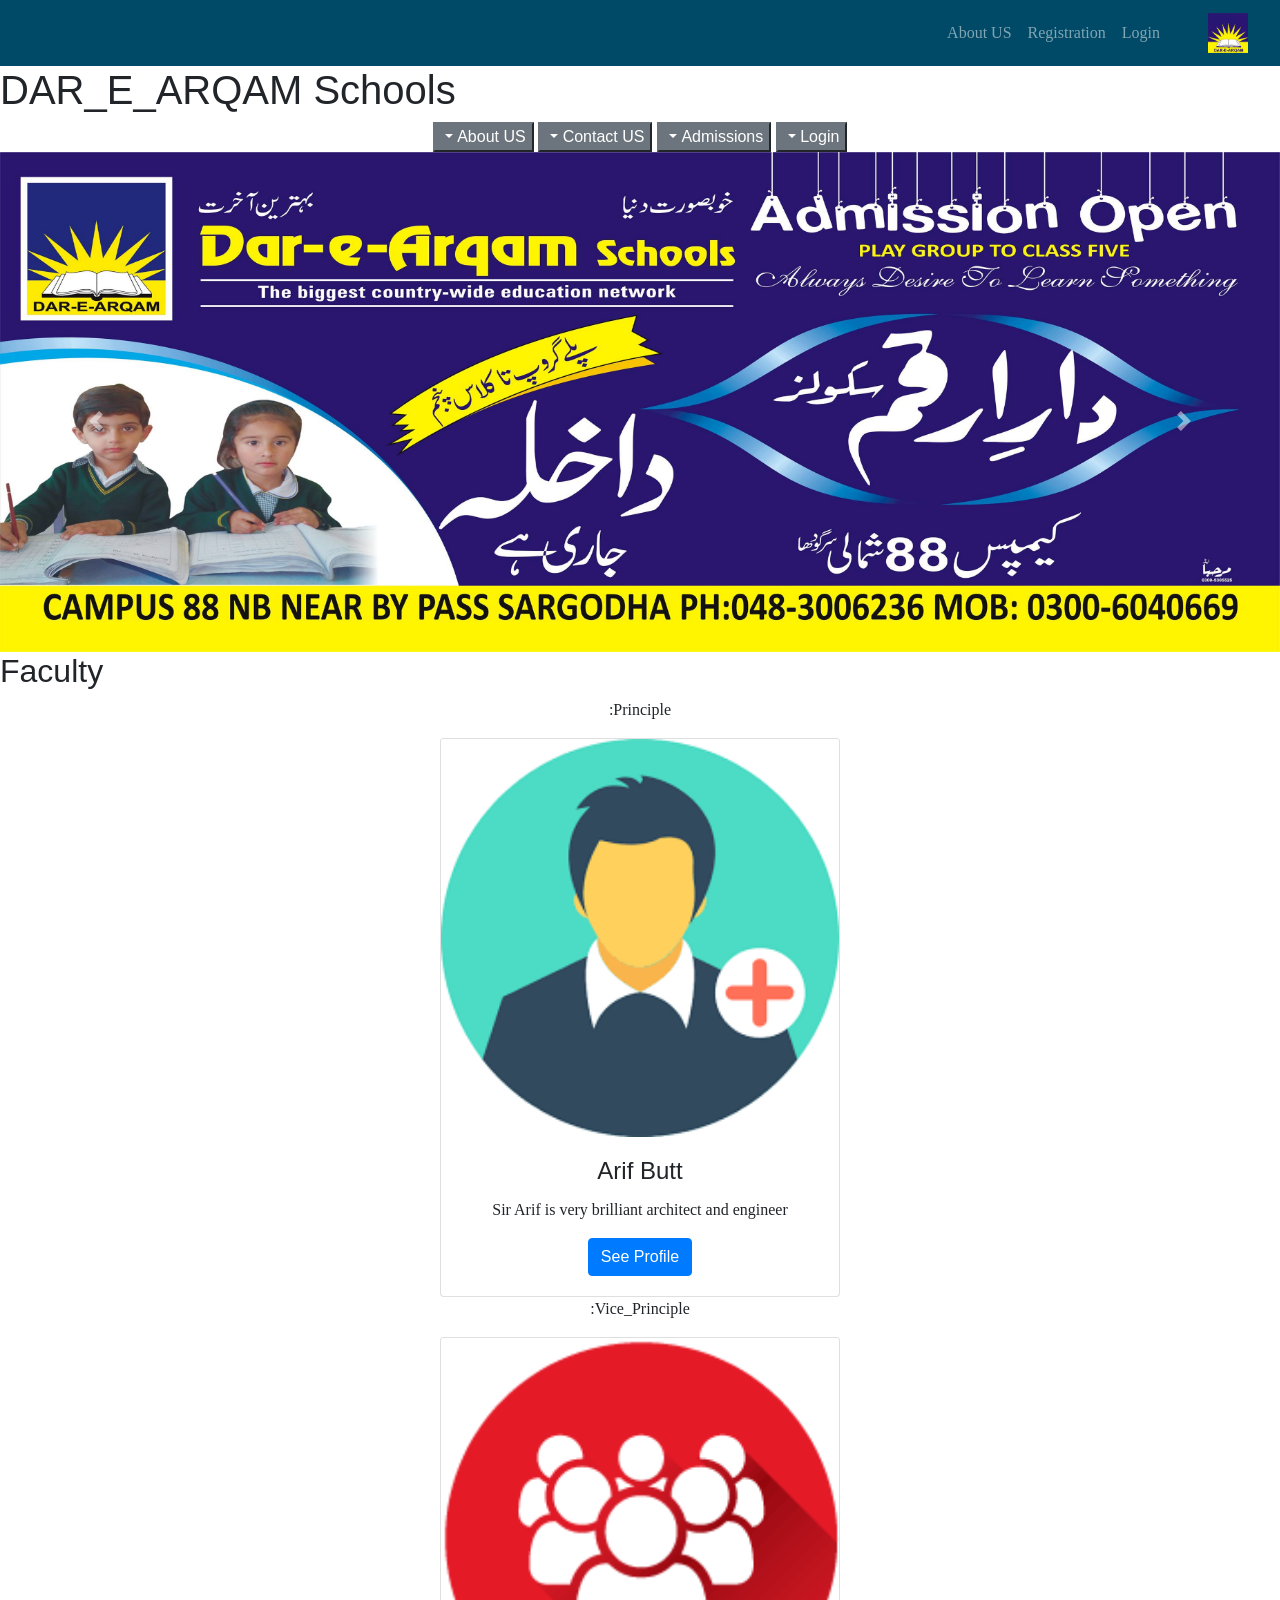
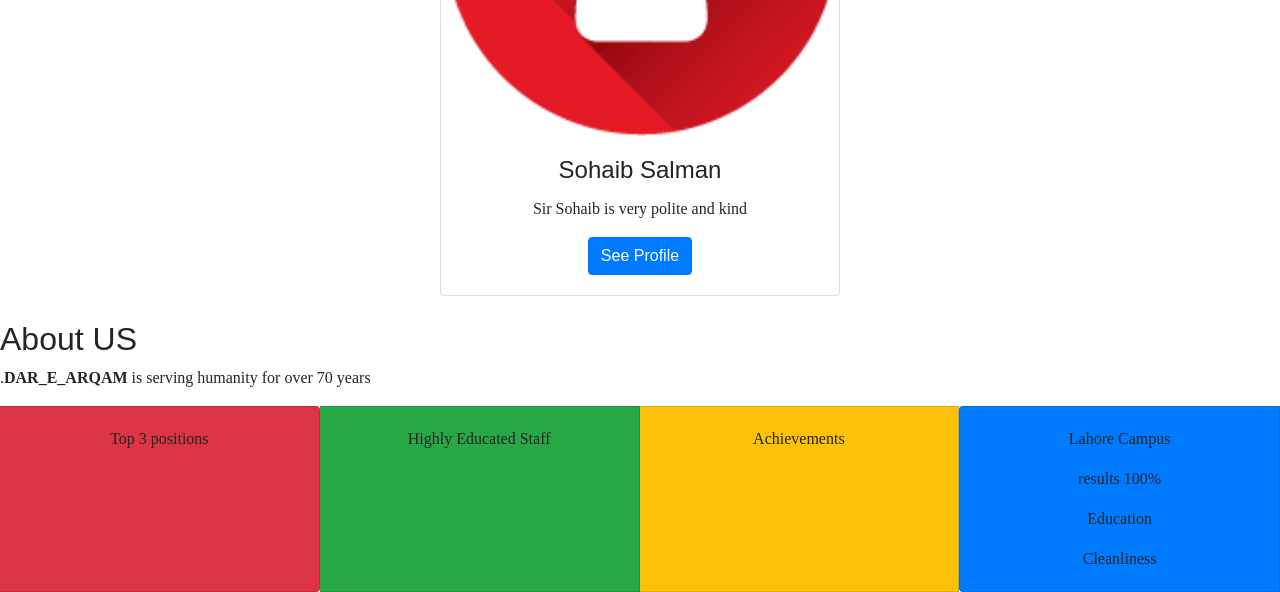
<file: index.html>
<!DOCTYPE html>
<html>

<head>
    
	
	<meta charset="utf-8">
    <meta http-equiv="X-UA-Compatible" content="IE=edge">
    <meta name="viewport" content="width=device-width, initial-scale=1">
    <title>DAR_E_ARQAM Schools</title>
    <link rel="stylesheet" href="css/bootstrap.min.css">
    <link rel="stylesheet" href="css/stylesheet.css">
    <script src="js/jquery.min.js"></script>
    <script src="js/popper.min.js"></script>
    <script src="js/bootstrap.min.js"></script>
	

	
</head>
<style type="text/css">
</style>

<body style="direction: rtl">

<nav class="navbar navbar-expand-sm bg-jamia navbar-dark">
        <a class="navbar-brand" href="#"><img src="images/logo.jpg" alt="logo" style="width:40px;"></a>
        <button class="navbar-toggler" type="button" data-toggle="collapse" data-target="#collapsibleNavbar">
            <span class="navbar-toggler-icon"></span>
        </button>
        <div class="collapse navbar-collapse urdufont " id="collapsibleNavbar">
            <ul class="navbar-nav">
                <li class="nav-item">
                    <a class="nav-link" href="t3.html">Login</a>
                </li>
                <li class="nav-item">
                    <a class="nav-link" href="reg.html">Registration</a>
                </li>
                <li class="nav-item">
                    <a class="nav-link" href="about.html">About US</a>
                </li>
            </ul>
        </div>
    </nav>



<h1>DAR_E_ARQAM Schools</h1>
	<center>
        <div class="btn-group">
            <button type="button" class="brn btn-secondary dropdown-toggle" data-toggle="dropdown" aria-haspopup="true"
                aria-expanded="false">
                Login
            </button>
            <div class="dropdown-menu">
                <a class="dropdown-item" href="t3.html">Login</a>
                <a class="dropdown-item" href="reg.html">Registration</a>
                <div class="dropdown-divider"></div>
                <a class="dropdown-item" href="#">Back</a>
            </div>
            
        </div>
		
		<div class="btn-group">
            <button type="button" class="brn btn-secondary dropdown-toggle" data-toggle="dropdown" aria-haspopup="true"
                aria-expanded="false">
                Admissions
            </button>
            <div class="dropdown-menu">
                <a class="dropdown-item" href="#">Admissions Registration</a>
                <a class="dropdown-item" href="#">Information</a>
                <div class="dropdown-divider"></div>
                <a class="dropdown-item" href="#">Back</a>
            </div>
            
        </div>
		
		<div class="btn-group">
            <button type="button" class="brn btn-secondary dropdown-toggle" data-toggle="dropdown" aria-haspopup="true"
                aria-expanded="false">
                Contact US
            </button>
            <div class="dropdown-menu">
                <a class="dropdown-item" href="#">Email</a>
                <a class="dropdown-item" href="page4.html">Visit US</a>
            </div>
            
        </div>
		
		<div class="btn-group">
            <button type="button" class="brn btn-secondary dropdown-toggle" data-toggle="dropdown" aria-haspopup="true"
                aria-expanded="false">
                About US
            </button>
            <div class="dropdown-menu">
                <a class="dropdown-item" href="about.html">About US</a>
                <a class="dropdown-item" href="#">Visit US</a>
            </div>
            
        </div>
		
		</center>
		
		
   
    <!-- data-interval="" -->
            <div id="carousel" class="carousel slide" data-ride="carousel" data-interval="500">
                    <ul class="carousel-indicators">
                      <li data-target="#demo" data-slide-to="0" class="active"></li>
                      <li data-target="#demo" data-slide-to="1"></li>
                      <li data-target="#demo" data-slide-to="2"></li>
                    </ul>
                    <div class="carousel-inner">
					<center>
                      <div class="carousel-item active">
                        <img src="images/image2.jpg" alt="Admissions Information">
                        <div class="carousel-caption">
                        <h1></h1>
                              <p></p>
                        </div>   
                      </div>
                      <div class="carousel-item">
                        <img src="images/image3.jpg" alt="DAR_E_ARQAM">
                        <div class="carousel-caption">
                          <h1></h1>
                          <p></p>
                        </div>   
                      </div></center>
                    </div>
                    <a class="carousel-control-prev" href="#login" data-slide="prev">
                      <span class="carousel-control-prev-icon"></span>
                    </a>
                    <a class="carousel-control-next" href="#registaration" data-slide="next">
                      <span class="carousel-control-next-icon"></span>
                    </a>
					
					<h2>Faculty</h2>
					
        
</div>
    
	<div><center>
	<p>Principle:</p>
        <div class="card" style="width:400px">
            <img class="card-img-top" src="images/p.png" alt="Card image" style="width:100%">
            <div class="card-body">
                <h4 class="card-title">Arif Butt</h4>
                <p class="card-text">Sir Arif is very brilliant architect and engineer</p>
                <a href="#" class="btn btn-primary">See Profile</a>
            </div>
        </div>
		
		<p>Vice_Principle:</p>
        <div class="card" style="width:400px">
            <img class="card-img-top" src="images/clients.png" alt="Card image" style="width:100%">
            <div class="card-body">
                <h4 class="card-title">Sohaib Salman</h4>
                <p class="card-text">Sir Sohaib is very polite and kind</p>
                <a href="#" class="btn btn-primary">See Profile</a>
            </div>
        </div>
        <br>
		</center>
		
		<h2>About US</h2>
        <p><strong>DAR_E_ARQAM</strong> is serving humanity for over 70 years.</p>
       
        <div class="card-group">
          <div class="card bg-primary">
            <div class="card-body text-center">
              <p class="card-text">Lahore Campus</p>
              <p class="card-text">100% results</p>
              <p class="card-text">Education</p>
              <p class="card-text">Cleanliness</p>
            </div>
          </div>
          <div class="card bg-warning">
            <div class="card-body text-center">
              <p class="card-text">Achievements</p>
            </div>
          </div>
          <div class="card bg-success">
            <div class="card-body text-center">
              <p class="card-text">Highly Educated Staff</p>
            </div>
          </div>
          <div class="card bg-danger">
            <div class="card-body text-center">
              <p class="card-text">Top 3 positions</p>
            </div>
          </div>  
        </div>
		
		
	</div>



</body>

</html>
</file>
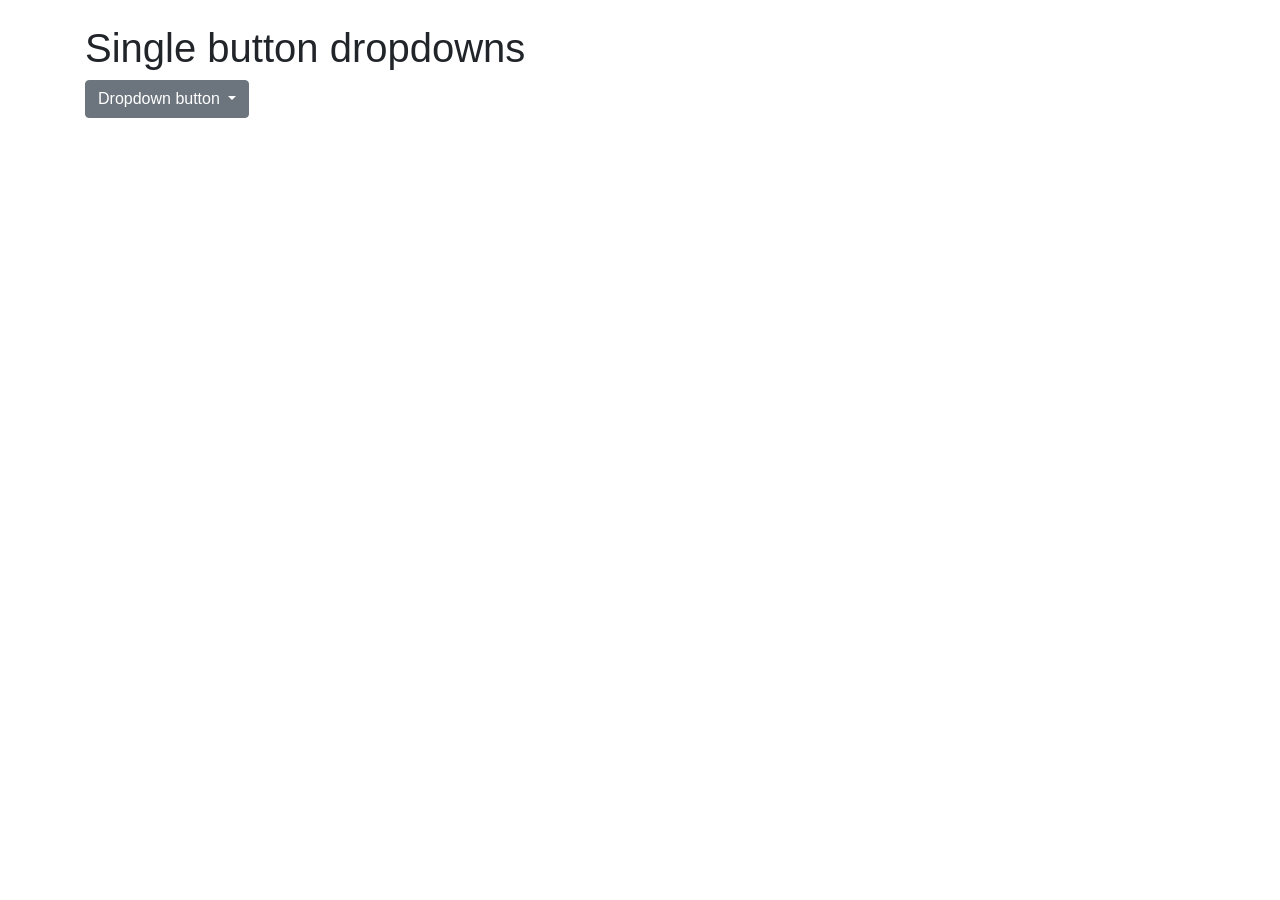
<file: test.html>
<!DOCTYPE html>
<html>

<head>
    <meta charset="utf-8">
    <meta http-equiv="X-UA-Compatible" content="IE=edge">
    <meta name="viewport" content="width=device-width, initial-scale=1">
    <title>Dropdown</title>
    <link rel="stylesheet" href="css/bootstrap.min.css">
    <link rel="stylesheet" href="css/stylesheet.css">
    <script src="js/jquery.min.js"></script>
    <script src="js/popper.min.js"></script>
    <script src="js/bootstrap.min.js"></script>


</head>
<style type="text/css">
</style>

<body>
    <div class="container">
        <br>
        <h1>Single button dropdowns</h1>
        <div class="dropdown">
            <button class="btn btn-secondary dropdown-toggle" type="button" id="dropdownMenuButton"
                data-toggle="dropdown" aria-haspopup="true" aria-expanded="false">
                Dropdown button
            </button>
            <div class="dropdown-menu" aria-labelledby="dropdownMenuButton">
                <a class="dropdown-item" href="#">Action</a>
                <a class="dropdown-item" href="#">Another action</a>
                <a class="dropdown-item" href="#">Something else here</a>
            </div>
        </div>
		</div>
		
		</body>
		</html>
</file>
<file: css/stylesheet.css>
.clg{
    background-color: lightgrey;
    border: solid 1px black;
}

.bg-jamia{background-color :#004A67;}

.urdufont{
    font-family: jameel noori nastaleeq; 
}

.carousel-inner img {
    width: 100%;
    height: 500px;
  }

.carousel-inner h1, p{
font-family: jameel noori nastaleeq;
}
</file>
